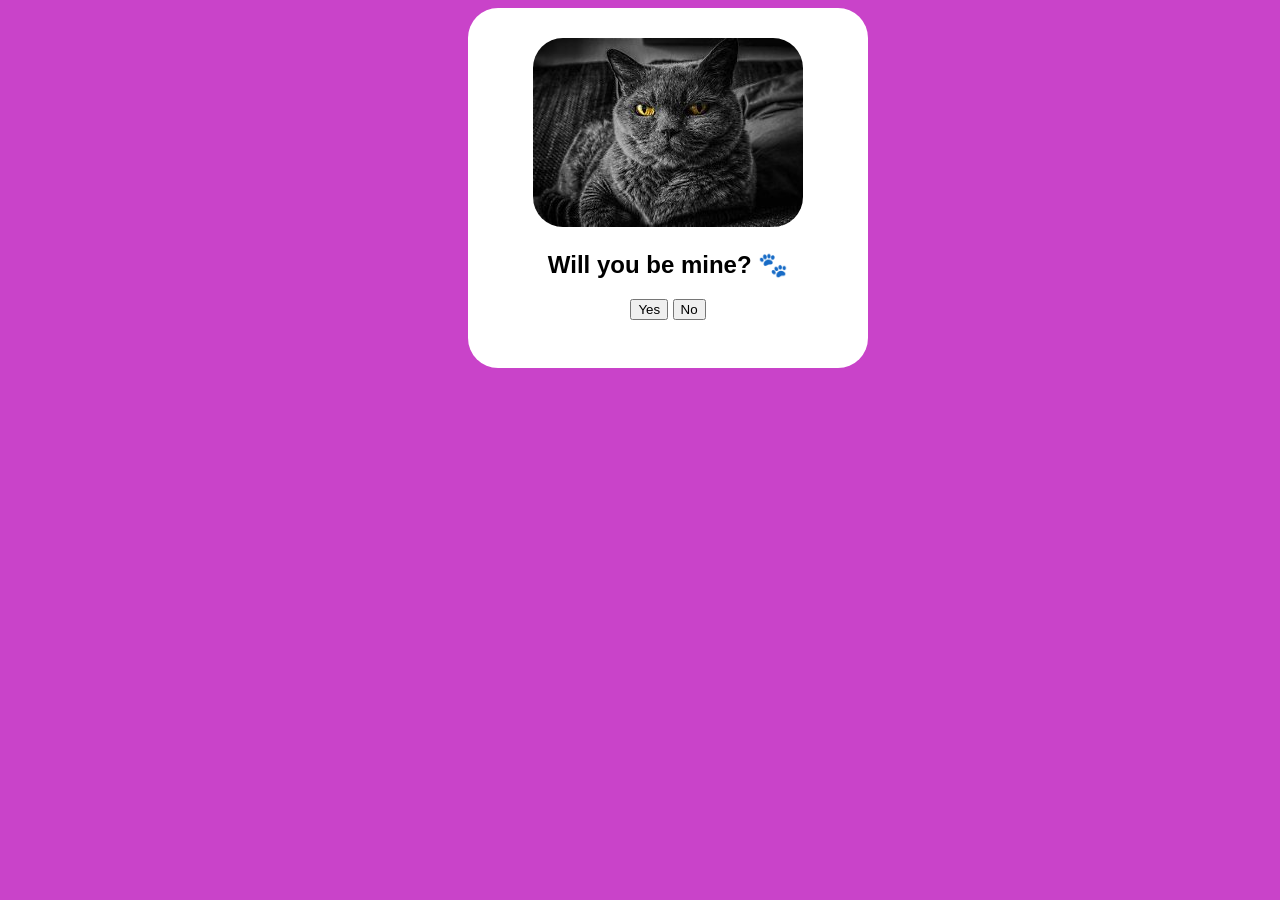
<file: index.html>
<!DOCTYPE html>
<html lang="en">
<head>
    <meta charset="UTF-8">
    <meta name="viewport" content="width=device-width, initial-scale=1.0">
    <title>Document</title>
    <link rel="stylesheet" href="style.css">
  
</head>
<body>
<!-- Контейнер открытки -->
<section class="card">
  <!-- Видео или гифка с котиком -->
 
   <img src="images/cat.jpg"> 
       
  <h1>Will you be mine? 🐾</h1>
  <div class="btn-group">
    <button id="yes-btn">Yes</button>
    <button id="no-btn">No</button>
  </div>
</section>
  <script src="myscript.js"></script>
</body>
</html>
</file>
<file: style.css>
/* Базовые стили для карточки */
.card {
  text-align: center;
  font-family: sans-serif;
  background-color: white;
  width: 400px;
  height: 360px;
  border-radius: 30px;
  margin-left: 460px;
}
body{
  background-color: rgb(201, 67, 201);
}
/* Кнопка «Нет» уворачивается, кнопка «Да» увеличивается */
.btn-no {
  translate: var(--dx) var(--dy);
  scale: var(--shrink);
  transition: translate .2s, scale .2s;
}

.btn-yes {
  scale: var(--grow);
}
img{
 
  margin-top: 30px;
 width:400;
height:300;
text-align: center;
 border-radius: 30px;
}
        .frame {
    border: 4px dashed red; /* толщина, стиль, цвет */
    padding: 10px;          /* отступ от содержимого до рамки */
    display: inline-block;  /* чтобы рамка подстраивалась под содержимое */  }
</file>
<file: котик 2026/style.css>
/* Базовые стили для карточки */
.card {
  text-align: center;
  font-family: sans-serif;
  background-color: white;
  width: 400px;
  height: 360px;
  border-radius: 30px;
  margin-left: 460px;
}
body{
  background-color: rgb(201, 67, 201);
}
/* Кнопка «Нет» уворачивается, кнопка «Да» увеличивается */
.btn-no {
  translate: var(--dx) var(--dy);
  scale: var(--shrink);
  transition: translate .2s, scale .2s;
}

.btn-yes {
  scale: var(--grow);
}
img{
 
  margin-top: 30px;
 width:400;
height:300;
text-align: center;
 border-radius: 30px;
}
        .frame {
    border: 4px dashed red; /* толщина, стиль, цвет */
    padding: 10px;          /* отступ от содержимого до рамки */
    display: inline-block;  /* чтобы рамка подстраивалась под содержимое */  }
</file>
